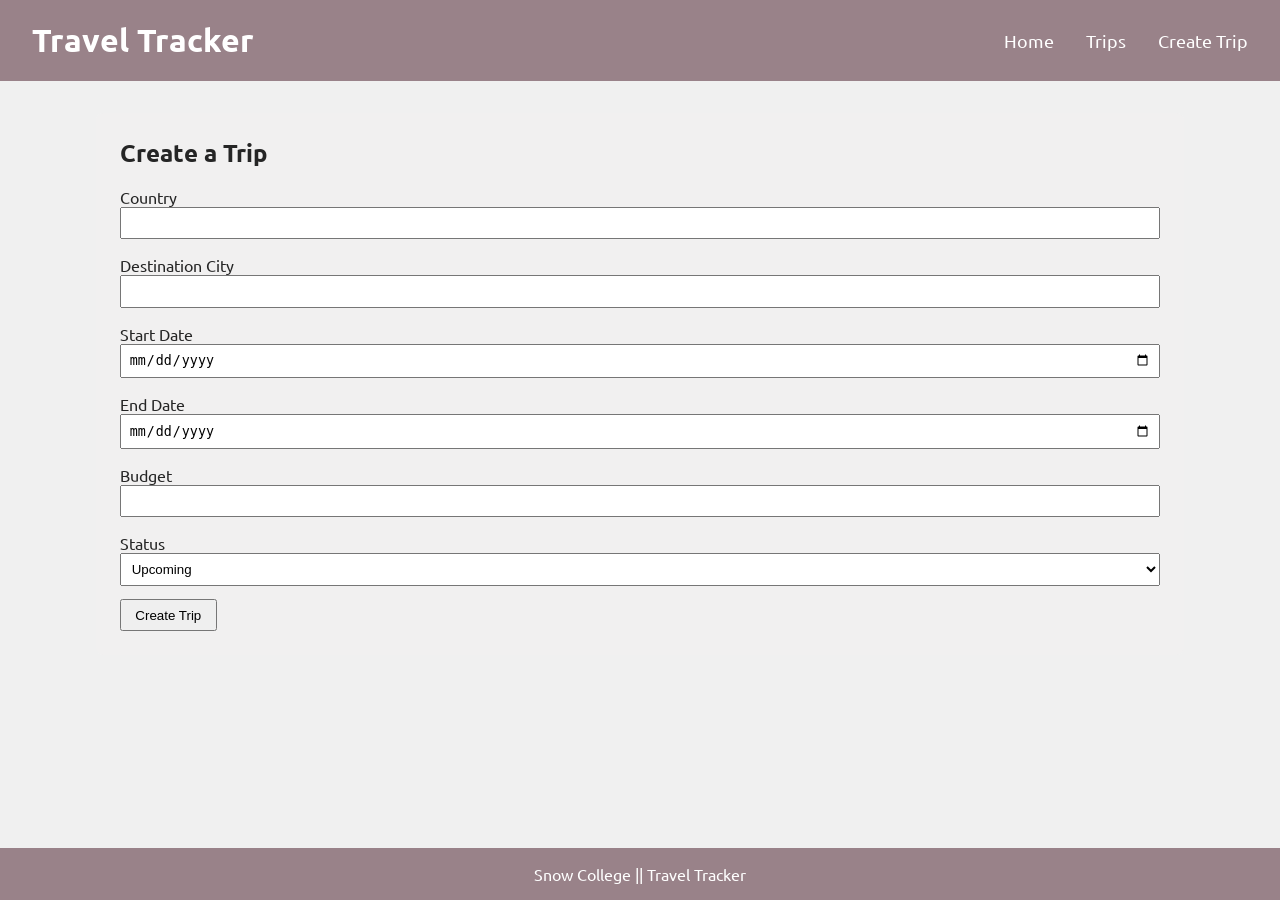
<file: client/create.html>
<!doctype html>
<html>
  <head>
    <meta charset="UTF-8" />
    <meta name="viewport" content="width=device-width, initial-scale=1.0" />
    <title>Create Trip</title>

    <link rel="stylesheet" href="styles.css" />
    <link rel="preconnect" href="https://fonts.googleapis.com" />
    <link rel="preconnect" href="https://fonts.gstatic.com" crossorigin />
    <link
      href="https://fonts.googleapis.com/css2?family=Ubuntu:ital,wght@0,300;0,400;0,500;0,700;1,300;1,400;1,500;1,700&display=swap"
      rel="stylesheet"
    />
  </head>

  <body>
    <header class="shared-header">
      <nav class="shared-nav">
        <h1>Travel Tracker</h1>

        <ul>
          <li><a href="index.html">Home</a></li>
          <li><a href="trips.html">Trips</a></li>
          <li><a href="create.html">Create Trip</a></li>
        </ul>
      </nav>
    </header>

    <main>
      <section>
        <h2>Create a Trip</h2>

        <form id="trip-form">
          <label for="trip-name">Country</label>
          <input id="trip-name" type="text" />

          <label for="destination">Destination City</label>
          <input id="destination" type="text" />

          <label for="start-date">Start Date</label>
          <input id="start-date" type="date" />

          <label for="end-date">End Date</label>
          <input id="end-date" type="date" />

          <label for="budget">Budget</label>
          <input id="budget" type="number" />

          <label for="status">Status</label>
          <select id="status">
            <option value="upcoming">Upcoming</option>
            <option value="current">Current</option>
            <option value="completed">Completed</option>
          </select>

          <button type="submit">Create Trip</button>
        </form>
      </section>
    </main>

    <footer>
      <p>Snow College || Travel Tracker</p>
    </footer>

    <script type="module" src="src/ui/create-ui.js"></script>
  </body>
</html>
</file>
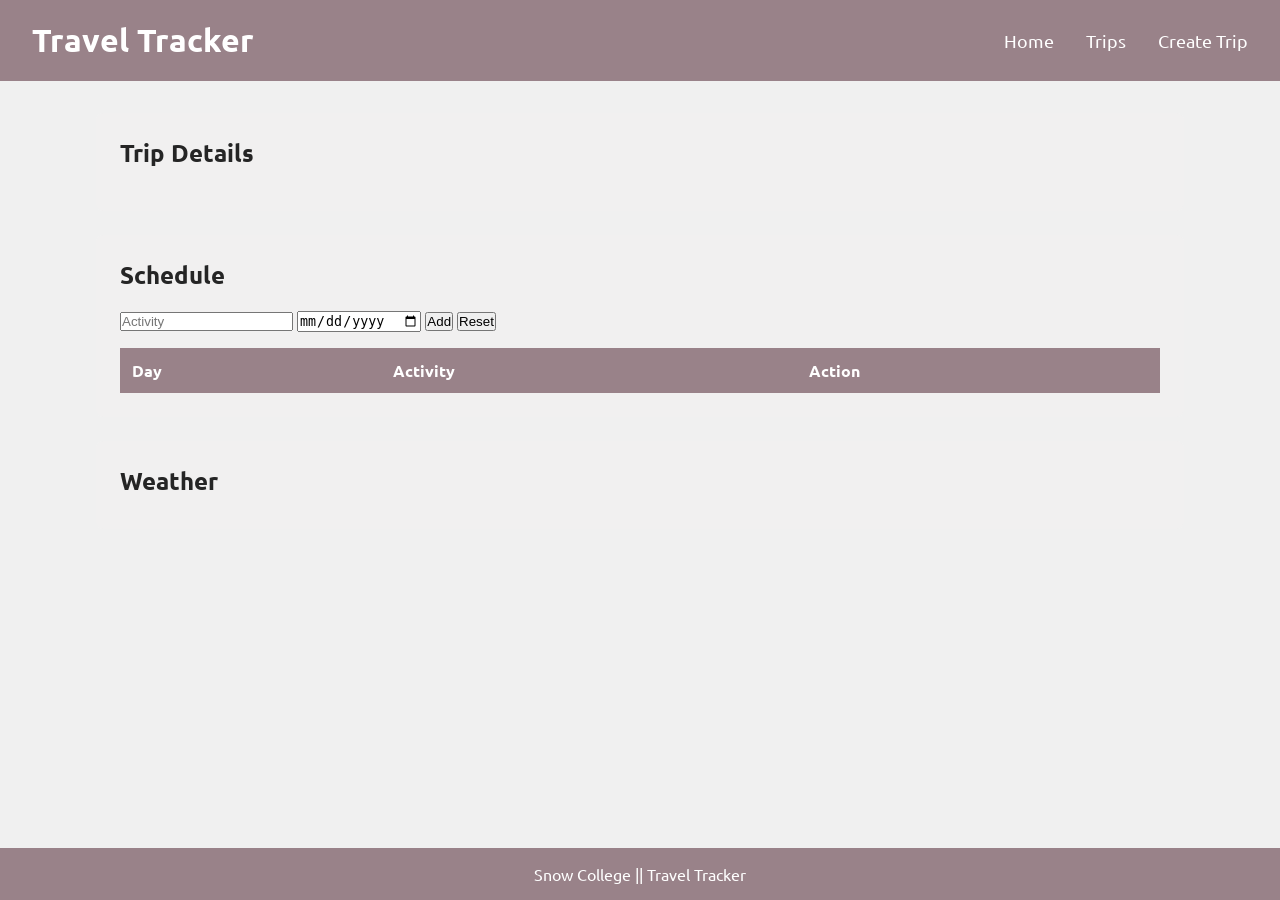
<file: client/trip.html>
<!doctype html>
<html>
  <head>
    <meta charset="UTF-8" />
    <meta name="viewport" content="width=device-width, initial-scale=1.0" />
    <title>Trip Details</title>

    <link rel="stylesheet" href="styles.css" />
    <link rel="preconnect" href="https://fonts.googleapis.com" />
    <link rel="preconnect" href="https://fonts.gstatic.com" crossorigin />
    <link
      href="https://fonts.googleapis.com/css2?family=Ubuntu:ital,wght@0,300;0,400;0,500;0,700;1,300;1,400;1,500;1,700&display=swap"
      rel="stylesheet"
    />
  </head>

  <body>
    <header class="shared-header">
      <nav class="shared-nav">
        <h1>Travel Tracker</h1>

        <ul>
          <li><a href="index.html">Home</a></li>
          <li><a href="trips.html">Trips</a></li>
          <li><a href="create.html">Create Trip</a></li>
        </ul>
      </nav>
    </header>

    <main>
      <section>
        <h2>Trip Details</h2>
        <div id="trip-details"></div>
      </section>

      <section>
        <h2>Schedule</h2>

        <form id="schedule-form">
          <input type="text" id="activity" placeholder="Activity" />
          <input type="date" id="day" />

          <button type="submit">Add</button>
          <button type="reset">Reset</button>
        </form>

        <table id="schedule-table">
          <thead>
            <tr>
              <th>Day</th>
              <th>Activity</th>
              <th>Action</th>
            </tr>
          </thead>

          <tbody id="schedule-body"></tbody>
        </table>
      </section>

      <aside>
        <h2>Weather</h2>

        <div id="weather"></div>
      </aside>
    </main>

    <footer>
      <p>Snow College || Travel Tracker</p>
    </footer>

    <script type="module" src="src/ui/trip-ui.js"></script>
  </body>
</html>
</file>
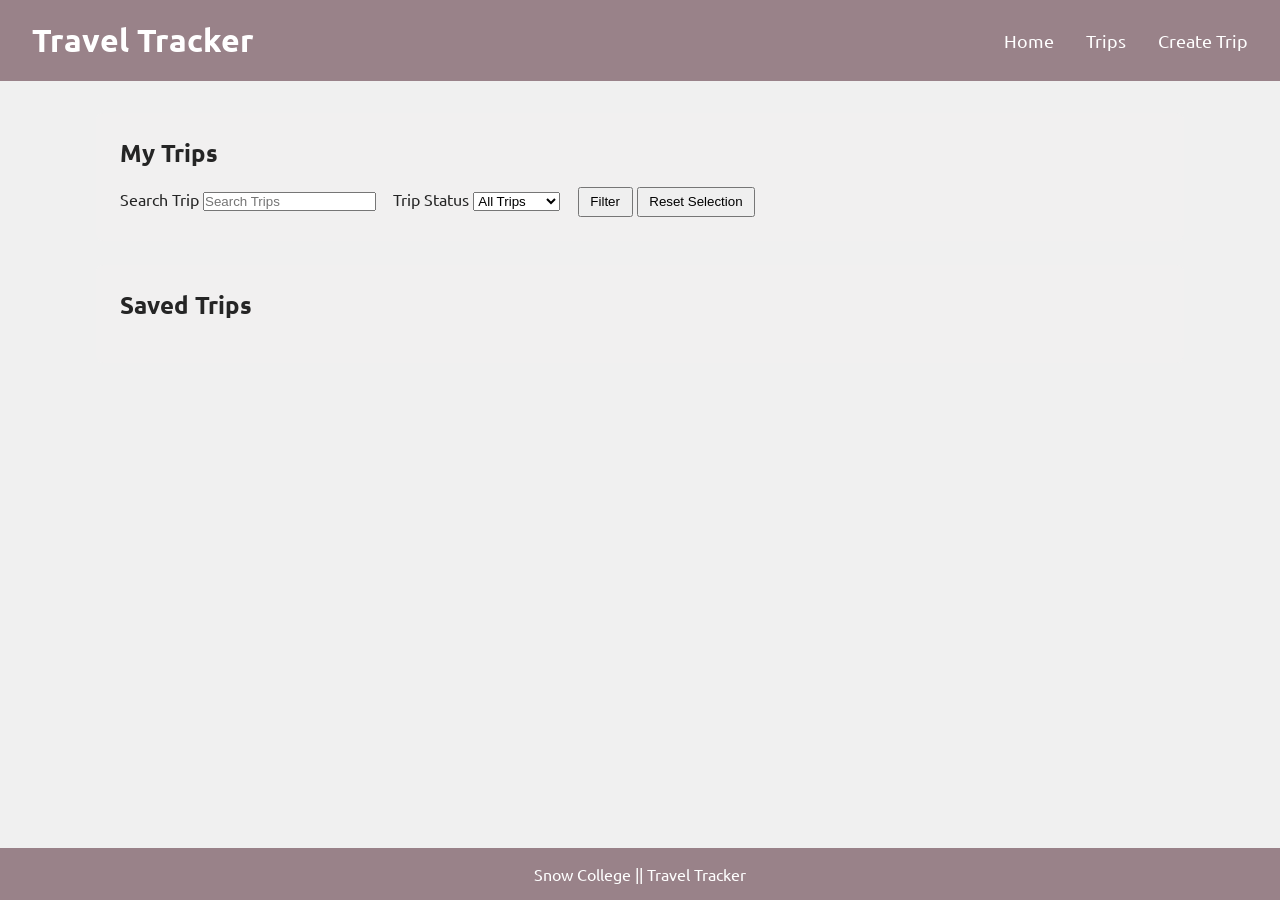
<file: client/trips.html>
<!doctype html>
<html>
  <head>
    <meta charset="UTF-8" />
    <meta name="viewport" content="width=device-width, initial-scale=1.0" />
    <title>My Trips</title>

    <link rel="stylesheet" href="styles.css" />
    <link rel="preconnect" href="https://fonts.googleapis.com" />
    <link rel="preconnect" href="https://fonts.gstatic.com" crossorigin />
    <link
      href="https://fonts.googleapis.com/css2?family=Ubuntu:ital,wght@0,300;0,400;0,500;0,700;1,300;1,400;1,500;1,700&display=swap"
      rel="stylesheet"
    />
  </head>

  <body>
    <header class="shared-header">
      <nav class="shared-nav">
        <h1>Travel Tracker</h1>

        <ul>
          <li><a href="index.html">Home</a></li>
          <li><a href="trips.html">Trips</a></li>
          <li><a href="create.html">Create Trip</a></li>
        </ul>
      </nav>
    </header>

    <main>
      <section>
        <h2>My Trips</h2>

        <form id="filter-form">
          <label for="trip-search">Search Trip</label>
          <input id="trip-search" type="text" placeholder="Search Trips" />
          <label for="status-filter">Trip Status</label>
          <select id="status-filter">
            <option value="all">All Trips</option>
            <option value="upcoming">Upcoming</option>
            <option value="current">Current</option>
            <option value="completed">Completed</option>
          </select>

          <button type="submit">Filter</button>
          <button type="reset">Reset Selection</button>
        </form>
      </section>

      <section>
        <h2>Saved Trips</h2>

        <div id="trip-list"></div>

        <p id="no-trips" hidden>There are no saved trips.</p>
      </section>
    </main>

    <footer>
      <p>Snow College || Travel Tracker</p>
    </footer>

    <script type="module" src="src/ui/trips-ui.js"></script>
  </body>
</html>
</file>
<file: client/styles.css>
:root {
  --header-color: #998289;
  --effect-color: #e9afb8;
  --background-color: #f0f0f0;
  --card-background-color: #f1f0f0;
  --text-color: #252525;
}

* {
  margin: 0;
  padding: 0;
  box-sizing: border-box;
}

body {
  font-family: "Ubuntu", sans-serif;
  background-color: var(--background-color);
  color: var(--text-color);
  display: flex;
  flex-direction: column;
  min-height: 100vh;
}

/*header*/

.shared-header {
  background-color: var(--header-color);
  color: white;
  padding: 1.25em 2em;
}

.shared-nav {
  display: flex;
  justify-content: space-between;
  align-items: center;
}

.shared-nav h1 {
  font-size: 2em;
}

.shared-nav ul {
  display: flex;
  list-style: none;
  gap: 2em;
}

.shared-nav li {
  list-style: none;
}

.shared-nav a {
  color: white;
  text-decoration: none;
  font-size: 1.1em;
  transition: color 0.3s;
}

.shared-nav a:hover {
  color: var(--effect-color);
}

/*main*/

main {
  width: 85%;
  margin: 2em auto;
  flex: 1;
}

section {
  background-color: var(--card-background-color);
  padding: 1.5em;
  margin-bottom: 1.5em;
  border-radius: 0.5em;
}

figure {
  margin-bottom: 1em;
}

section img {
  display: block;
  max-width: 60%;
  border-radius: 0.5em;
  transition: transform 0.3s;
}

section img:hover {
  transform: scale(1.02);
}

figcaption {
  margin-top: 0.5em;
  font-size: 0.9em;
}

section h2,
section p {
  margin-bottom: 0.75em;
}

section ul {
  margin-left: 1.5em;
}

section a {
  color: var(--header-color);
  text-decoration: none;
  transition: color 0.3s;
}

section a:hover {
  color: var(--effect-color);
}

/*footer*/

footer {
  background-color: var(--header-color);
  color: white;
  text-align: center;
  padding: 1em;
}

/*trips*/

#filter-form {
  margin-top: 1em;
}

#filter-form input {
  margin-right: 1em;
}

#filter-form select {
  margin-right: 1em;
}

#filter-form button {
  padding: 0.4em 0.8em;
}

#trip-list {
  margin-top: 1em;
}

.trip-card {
  border: 1px solid var(--effect-color);
  padding: 1em;
  margin-bottom: 1em;
  border-radius: 0.5em;
  transition: transform 0.3s;
}

.trip-card:hover {
  transform: translateY(-0.2em);
}

#no-trips {
  margin-top: 1em;
}

/*trip*/

#schedule-table {
  width: 100%;
  border-collapse: collapse;
  margin-top: 1em;
}

#schedule-table th {
  background-color: var(--header-color);
  color: white;
  padding: 0.75em;
  text-align: left;
}

#schedule-table td {
  border: 1px solid var(--effect-color);
  padding: 0.75em;
}

#schedule-table tbody tr:nth-child(even) {
  background-color: var(--background-color);
}

aside {
  background-color: var(--card-background-color);
  padding: 1.5em;
  margin-bottom: 1.5em;
  border-radius: 0.5em;
}

#weather {
  margin-top: 0.5em;
}

/*create*/

#trip-form {
  margin-top: 1em;
}

#trip-form label {
  display: block;
  margin-top: 1em;
}

#trip-form input {
  width: 100%;
  padding: 0.5em;
}

#trip-form select {
  width: 100%;
  padding: 0.5em;
}

#trip-form button {
  margin-top: 1em;
  padding: 0.5em 1em;
}
</file>
